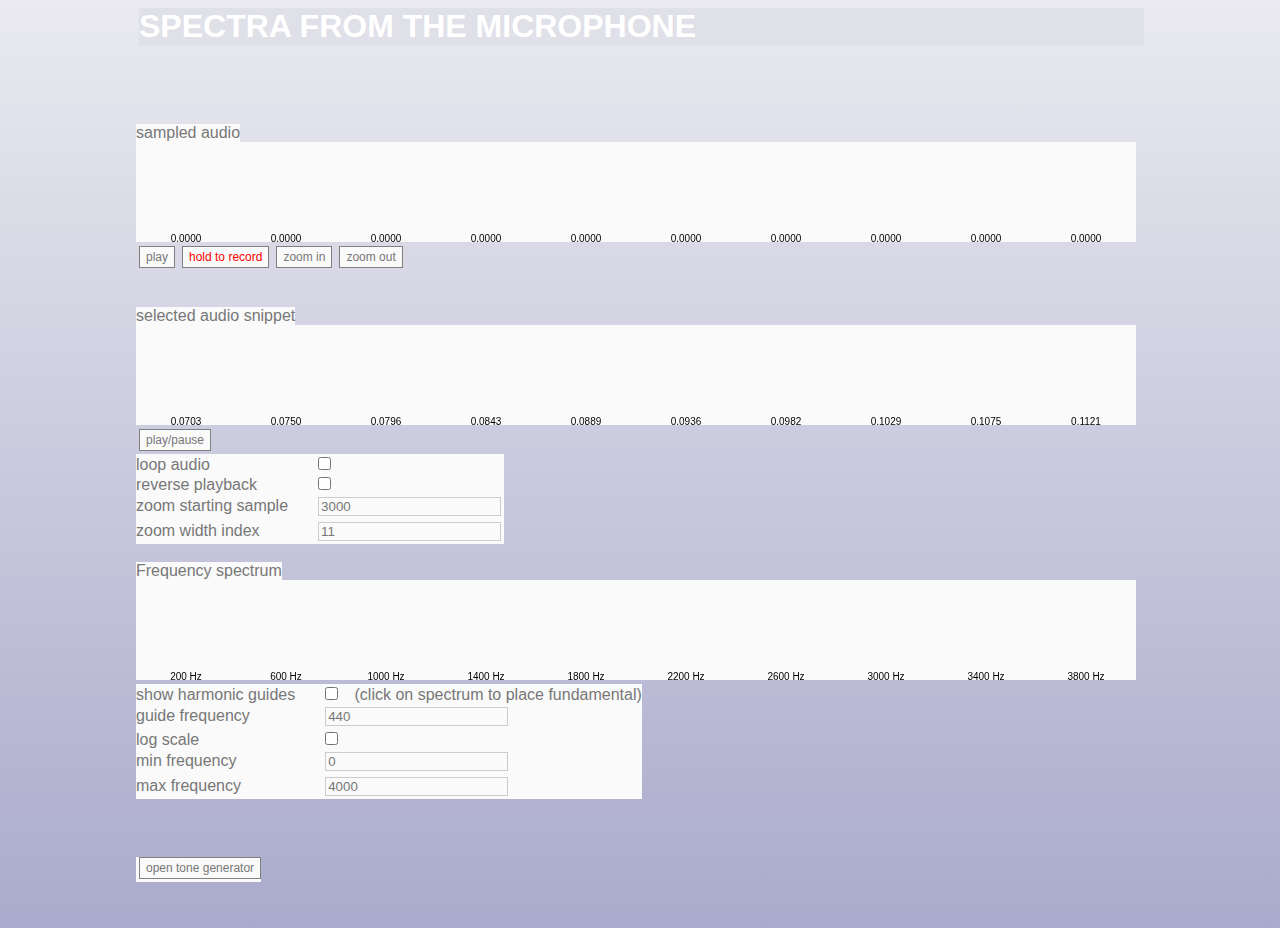
<file: index.html>
<!DOCTYPE HTML>
<html lang='en'>
<head>
 <title> audio test </title>
 <meta http-equiv="Content-Type" content="text/html; charset=utf-8"/>
 <link rel='stylesheet' type='text/css' href='default.css'/>
</head>

<!-- TO DO
  x draw zoom box on main waveform display
  x make zoom box slideable or pan in zoom waveform?
  x better zoom in/out buttons
  - vertical scale on FFT
  x logy option on FFT
  ? zoomable/slidable FFT with better buttons
  - gapless looping would be nice
-->

<body>
<div id="container">
<h1> SPECTRA FROM THE MICROPHONE </h1>

<div style="visibility:hidden">
Input play-through monitoring:
<audio id="playthru" autoplay controls muted="true"></audio>
</div>

<audio id="sampled" controls type="audio/mpeg"></audio><br/>
<p>sampled audio</p>
<div id="wavecanvas"><canvas id="waveform" height="100" width="1000"></canvas></div>
<div id='sampled-controls'>
  <input id="playSample" type="button" class="btn" value="play"
    onclick="playSample();">
  <input id="record" style="color:red;" type="button" class="btn" value="hold to record"/>
  <input id="zoomin" type="button" class="btn" value="zoom in"/>
  <input id="zoomout" type="button" class="btn" value="zoom out"/>
  <a id="save" class="btn" href="#" style="visibility:hidden">save</a>
</div>

<br/>

<audio id="snippet" controls type="audio/mpeg"></audio><br/>
<p>selected audio snippet</p>
<div id="zoomcanvas"><canvas id="wavezoom" height="100" width="1000"></canvas></div>
<div id="snippet-controls">
  <input id="playSnippet" type="button" class="btn" value="play/pause"
    onclick="playSnippet();">
  <p><label for="sniploop">loop audio</label><input id="sniploop" type="checkbox"/></p>
  <p><label for="reverseplay">reverse playback</label><input id="reverseplay" type="checkbox"/></p>
  <p> <label for="zoomstart">zoom starting sample</label><input id="zoomstart" type="number" value="3000" step="1"/> </p>
  <p> <label for="fftexp">zoom width index</label><input id="fftexp" type="number" value="11"/> </p>
</div>

<br/>
<p> Frequency spectrum</p>
<div id="fftcanvas"><canvas id="wavefft" height="100" width="1000"></canvas></div>
<p> <label for="guidetoggle">show harmonic guides</label><input
id="guidetoggle" type="checkbox"/> &nbsp; (click on spectrum to place fundamental)</p>
<p> <label for="guidefreq">guide frequency</label><input id="guidefreq" type="number" value="440" step="1"/></p>
<p> <label for="logtoggle">log scale</label><input id="logtoggle" type="checkbox"/> </p>
<p> <label for="freqmin">min frequency</label><input id="freqmin" type="number" value="0" step="100"/> </p>
<p> <label for="freqmax">max frequency</label><input id="freqmax" type="number" value="4000" step="100"/> </p>
<hr/>


<p>
  <input id="opentone" type="button" class="btn" value="open tone generator"
    onclick=" window.open('tone.html','_blank');"
> 
</p>

<div id="logdiv" style="visibility:hidden">
output log:<br>
</div>

</div>
<!--  -->
<!--  -->
<!-- end HTML portion -->
<!--  -->
<!--  -->

<script src="fft2.js"></script>
<script src="audiorecorder.js"></script>
<script src="index.js"></script>

</body>
</html>
</file>
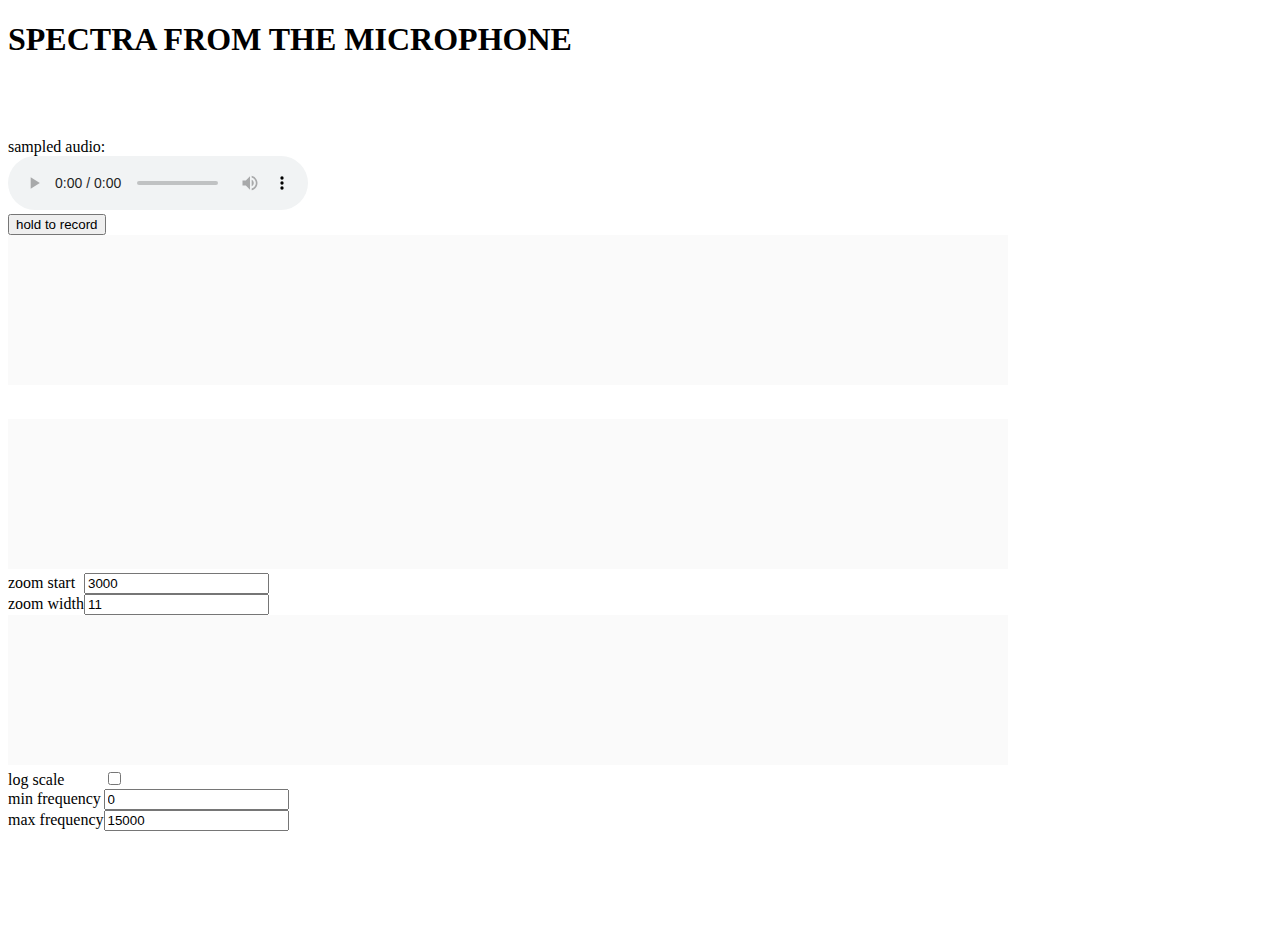
<file: audtest.html>
<!DOCTYPE HTML>
<html lang='en'>
<head>
 <title> audio test </title>
 <meta http-equiv="Content-Type" content="text/html; charset=utf-8"/>
 <link rel='stylesheet' type='text/css' href='audtest.css'/>
</head>

<!-- TO DO
  o draw zoom box on main waveform display
  o make zoom box slideable or pan in zoom waveform?
  o better zoom in/out buttons
  - vertical scale on FFT
  x logy option on FFT
  o zoomable/slidable FFT with better buttons
-->

<body>
<h1> SPECTRA FROM THE MICROPHONE </h1>

<div style="visibility:hidden">
Input play-through monitoring:
<audio id="playthru" autoplay controls muted="true"></audio>
</div>

sampled audio:<br/>
<audio id="sampled" controls type="audio/mpeg"></audio><br/>
<input id="record" type="button" value="hold to record"/>

<div id="wavecanvas"><canvas id="waveform" height="150" width="1000"
style="margin-bottom:30px"></canvas></div>

<div id="zoomcanvas"><canvas id="wavezoom" height="150" width="1000"></canvas></div>
<p> <label for="zoomstart">zoom start</label><input id="zoomstart" type="number" value="3000"/> </p>
<p> <label for="fftexp">zoom width</label><input id="fftexp" type="number" value="11"/> </p>

<div id="fftcanvas"><canvas id="wavefft" height="150" width="1000"></canvas></div>
<p> <label for="logtoggle">log scale</label><input id="logtoggle" type="checkbox"/> </p>
<p> <label for="freqmin">min frequency</label><input id="freqmin" type="number" value="0"/> </p>
<p> <label for="freqmax">max frequency</label><input id="freqmax" type="number" value="15000"/> </p>
<hr/>

<div id="logdiv" style="visibility:hidden">
output log:<br>
</div>

<!-- end static portion -->

<script src="fft2.js"></script>
<script type="text/javascript">

CanvasRenderingContext2D.prototype.clear = function() {
  this.fillStyle = "#fafafa";
  this.fillRect(0,0,this.canvas.width, this.canvas.height);
  this.strokeStyle = "#5a5a5a";
}

var waveCtx = waveform.getContext("2d");
var zoomCtx = wavezoom.getContext("2d");
var fftCtx = wavefft.getContext("2d");
var aCtx = new AudioContext();
// the scriptnode never actually outputs anything, but the AudioNode graph needs to be connected
// or no processing happens
var scriptnode = aCtx.createScriptProcessor(512,1,1);
var gainnode = aCtx.createGain();
var recordingState = false;
var rawdata = new Float32Array(44100*30);
rawindex = 0;

waveCtx.clear(); zoomCtx.clear(); fftCtx.clear();

navigator.mediaDevices.getUserMedia({ video: false, audio: true })
  .then(function(s) {
    playthru.srcObject = s;
    source = aCtx.createMediaStreamSource(s);
    source.connect(scriptnode);
    scriptnode.connect(gainnode);
    gainnode.gain.value = 0;
    gainnode.connect(aCtx.destination);
    mediaRecorder = new MediaRecorder(s);
    chunks = [];
    mediaRecorder.ondataavailable = e => chunks.push(e.data);
  }
)
  .catch(e => log(e.name + ": "+ e.message));

var log = msg => logdiv.innerHTML += msg + "<br/>";

scriptnode.onaudioprocess = function(procEvent) {
  var inputBuf = procEvent.inputBuffer;
  var indata = inputBuf.getChannelData(0);
  if (recordingState) {
    for (var i=0; i<inputBuf.length; i++) {
      rawdata[rawindex+i] = indata[i];
    }
    rawindex += inputBuf.length;
  }
}

document.getElementById("record").onmousedown = function() {
  log("mousedown on record");
  rawdata.fill(0);
  rawindex = 0;
  mediaRecorder.start();
  recordingState = true;
};

document.getElementById("record").onmouseup = function() {
  log("mouseup on record");
  mediaRecorder.stop();
  recordingState = false;
  // do stuff with rawdata
  drawWaveform(waveCtx, rawdata.slice(0,rawindex), 0, rawindex);
  zoomUpdate();
  // do stuff with mediaRecorder chunks
  blob = new Blob(chunks, {'type':'audio/mpeg'});
  chunks = []; // clear chunks for next recording
  sampled.src = window.URL.createObjectURL(blob);
  sampled.load();
};

document.getElementById("zoomstart").onchange = zoomUpdate;
document.getElementById("fftexp").onchange = zoomUpdate;
document.getElementById("freqmin").onchange = zoomUpdate;
document.getElementById("freqmax").onchange = zoomUpdate;
logtoggle.onchange = zoomUpdate;

function zoomUpdate() {
  var zoomend = Number(zoomstart.value) + 2**Number(fftexp.value);
  drawWaveform(zoomCtx, rawdata.slice(zoomstart.value, zoomend), Number(zoomstart.value), zoomend);
  fftchunk = rawdata.slice(zoomstart.value, zoomend);
  doPowspec(fftchunk);
  drawWavespec(fftCtx, fftchunk);
}

function doPowspec(real) {
  var imag = real.slice(0);
  imag.fill(0);
  fft2(real,imag);
  for (var i=0; i<real.length; i++) {
    real[i] = Math.sqrt(real[i] * real[i] + imag[i] * imag[i]);
  }
}

CanvasRenderingContext2D.prototype.labelText = function(text, x, y) {
  this.font = "8px Arial";
  this.fillStyle = "black";
  this.textAlign = "center";
  this.fillText(text, x, y);
}

function drawWavespec(cx, d) {
  var df = aCtx.sampleRate / (2**Number(fftexp.value));
  var fftmax = Number(freqmax.value) / df;
  var fftmin = Number(freqmin.value) / df;
  var plotted = d.slice(fftmin, fftmax);
  var h = cx.canvas.height;
  var w = cx.canvas.width;
  cx.clear();
  cx.beginPath();
  var scaley = h * 0.95 / Math.max(...plotted);
  var scalex = w / plotted.length;
  if (logtoggle.checked) {
    var logmax = Math.log10(Math.max(...plotted));
    var logmin = -3.0;
    for (var i=0; i<plotted.length; i++) {
      cx.lineTo(scalex*i, h*(0.95 - 0.95*(Math.log10(plotted[i]) - logmin)/(logmax-logmin)));
    }
  } else {
    for (var i=0; i<plotted.length; i++) {
      cx.lineTo(scalex*i, h*0.95 - scaley*plotted[i]);
    }
  }
  cx.stroke();
  for (var i=0.05; i<1; i+=0.1) {
    var freq = Math.round((fftmin + i*(fftmax-fftmin))*df);
    cx.labelText(freq + " Hz", w * i, h);
  }
}

function drawWaveform(cx, d, a, b) {
  var h = cx.canvas.height;
  var w = cx.canvas.width;
  cx.clear();
  cx.beginPath();
  cx.moveTo(0,h/2);
  var scaley = (h/2) / Math.max(...d.map(Math.abs));
  var scalex = w / d.length;
  for (var i=0; i<d.length; i++) {
    cx.lineTo(scalex*i, h/2-scaley*d[i]);
  }
  cx.stroke();
  for (var i=0.05; i<1; i+=0.1) {
    var time = Math.round(a + (b-a)*i);
    cx.labelText(time, w*i, h);
  }
}

</script>

</body>
</html>
</file>
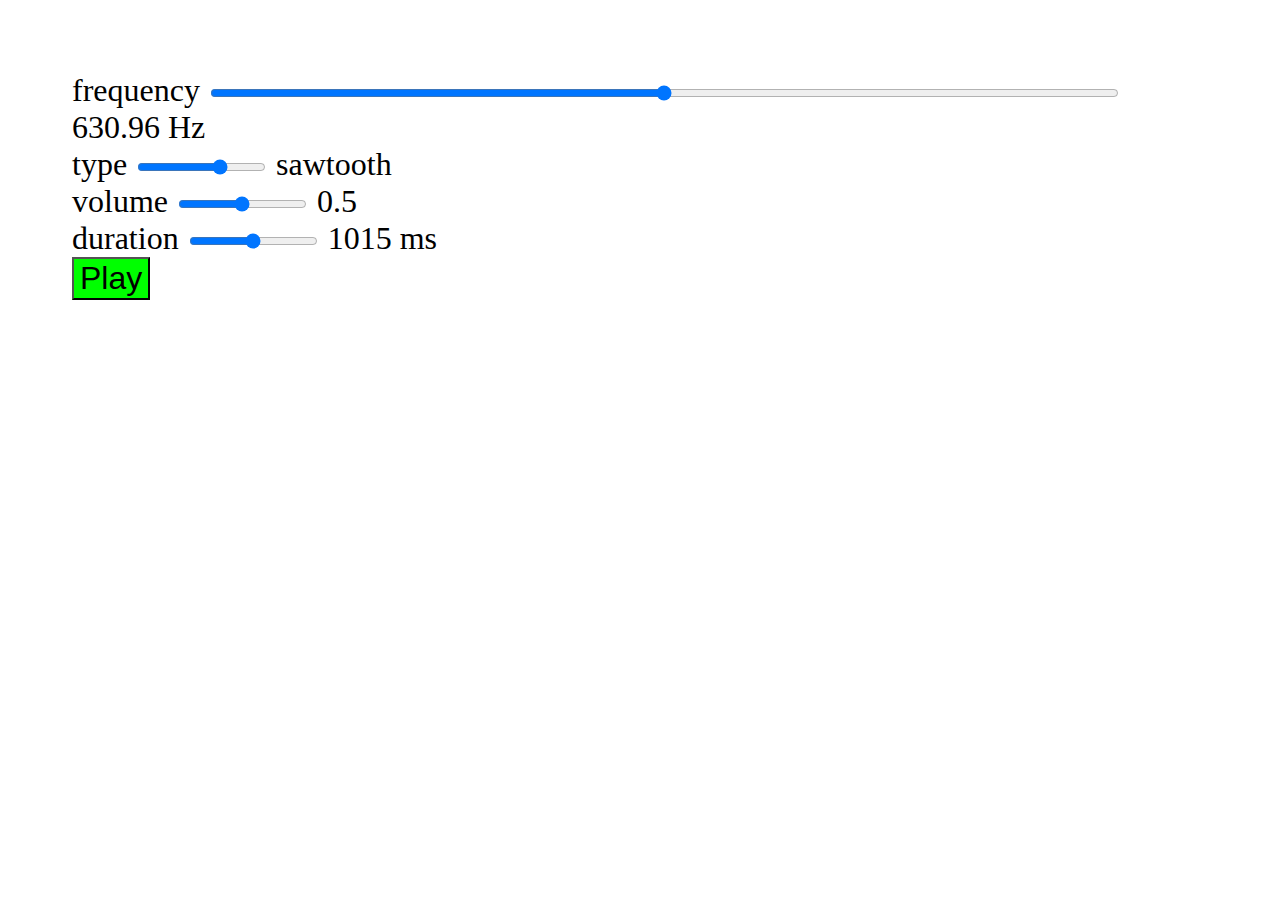
<file: tone.html>
<html style="margin: 5%; font-size: 200%">
<style>
.slider {
 width: 80%;
}
</style>
<head>
  <meta charset="UTF-8">
</head>

<body>

<! taken from
https://stackoverflow.com/questions/6343450/generating-sound-on-the-fly-with-javascript-html5>


frequency
<input type="range" class="slider" id="fIn" min="1.30" max="4.3" step="0.01" oninput="show()" />
<span id="fOut"></span><br>
type
<input type="range" id="tIn" min="0" max="3" oninput="show()" />
<span id="tOut"></span><br>
volume
<input type="range" id="vIn" min="0" max="100" oninput="show()" />
<span id="vOut"></span><br>
duration
<input type="range" id="dIn" min="30" max="2000" oninput="show()" />
<span id="dOut"></span>
<br>
<button style="font-size: 100%; background: #0F0;" onclick='beep();' id="play">Play</button>

<script src="tone.js"></script>
</body>
</html>
</file>
<file: default.css>
hr {
  height: 30pt;
  visibility: hidden;
}

#logdiv {
  border-style: solid;
  border-width: thin;
}

body  {
  background-color: #eaeaf0;
  background: -webkit-linear-gradient(top, #eaeaf0, #aac);
}

#container {
  margin-left:10vw;
}

canvas {
  height: 100px;
  width: 1000px;
}

p     { display: table-row;  }
label { display: table-cell; }
a.btn, p, input, button, h1    {
  font-family: Tahoma, Geneva, sans-serif;
  color: #777;
  background-color: #fafafa;
  margin: 3px;
}
a.btn, input, button {
  border: thin solid black;
  border-color: #ccc;
  margin-left: 30px;
}
a.btn, input.btn {
  font-size: 12px;
  border-color: gray;
  margin: 0px 0px 3px 3px;
  padding: 3px 6px 3px 6px;
  transition: background 0.2s linear;
}
input.btn:hover:active {
  background: red;
}

h1 {
  color:white;
  background-color:#e0e0e8;
  margin-right:10vw;
}

@media all and (max-width: 1000px) and (min-width:801px){
  input {
    -ms-transform: scale(1.5); /* IE */
    -moz-transform: scale(1.5); /* FF */
    -webkit-transform: scale(1.5); /* Safari and Chrome */
    -o-transform: scale(1.5); /* Opera */
    /* padding: 5px; */
    margin: 7px;
    margin-left: 75px;
  }

  p {
    font-size: 150%;
  }
}

@media all and (max-width: 800px) {
  input {
    -ms-transform: scale(2); /* IE */
    -moz-transform: scale(2); /* FF */
    -webkit-transform: scale(2); /* Safari and Chrome */
    -o-transform: scale(2); /* Opera */
    /* padding: 5px; */
    margin: 10px;
    margin-left: 100px;
  }

  p {
    font-size: 200%;
  }
}
</file>
<file: audtest.css>
hr {
  height: 30pt;
  visibility: hidden;
}

#logdiv {
  border-style: solid;
  border-width: thin;
}

p     { display: table-row;  }
label { display: table-cell; }
</file>
